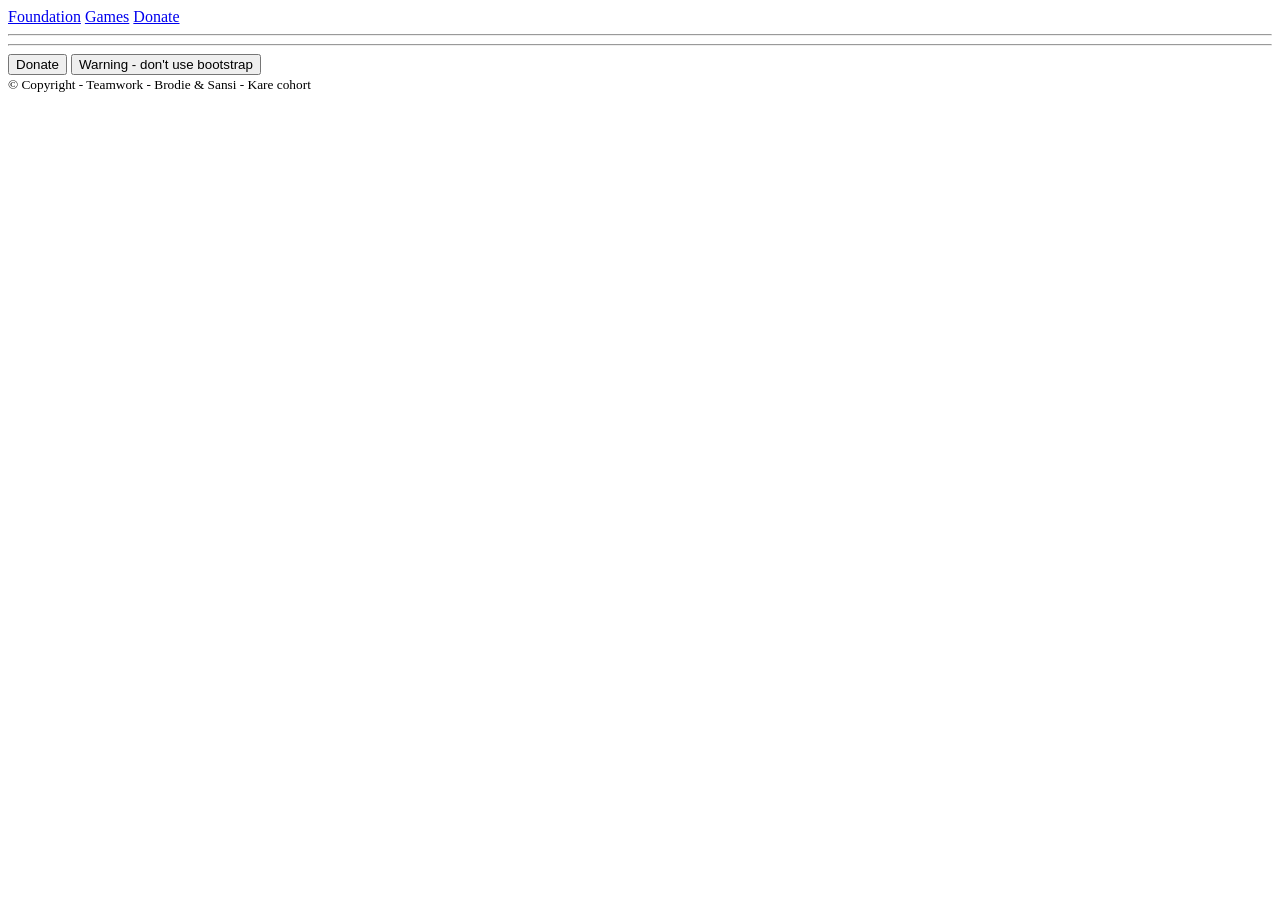
<file: donate.html>
<!DOCTYPE html>
<html lang="en">
<head>
  <meta charset="UTF-8">
  <meta name="viewport" content="width=device-width, initial-scale=1.0">
  <title>Document</title>
</head>
<body>
  <header class="container-fluid">
		<div class="row">
			<div class="col">
				<nav class="nav justify-content-center">
					<a href="/index.html" class="nav-link text-light">Foundation</a>
					<a href="/games.html" class="nav-link text-light">Games</a>
					<a href="/donate.html" class="nav-link text-light">Donate</a>
					<hr>
					<hr>
				</nav>
			</div>
		</div>
	</header>
  <main class="container">
    <div></div>
    <div>
      <button type="button" class="btn btn-warning">Donate</button>
      <button type="button" class="btn btn-warning">Warning - don't use bootstrap</button>
    </div>
  </main>
  <footer class="container-fluid text-light pt-5 pb-5 sticky-bottom shadow">
		<div class="row shadow">
			<div class="col text-center shadow">
				<small>&copy Copyright - Teamwork - Brodie & Sansi - Kare cohort </small>
       </div>
       </div>
    </footer>
</body>
</html>
</file>
